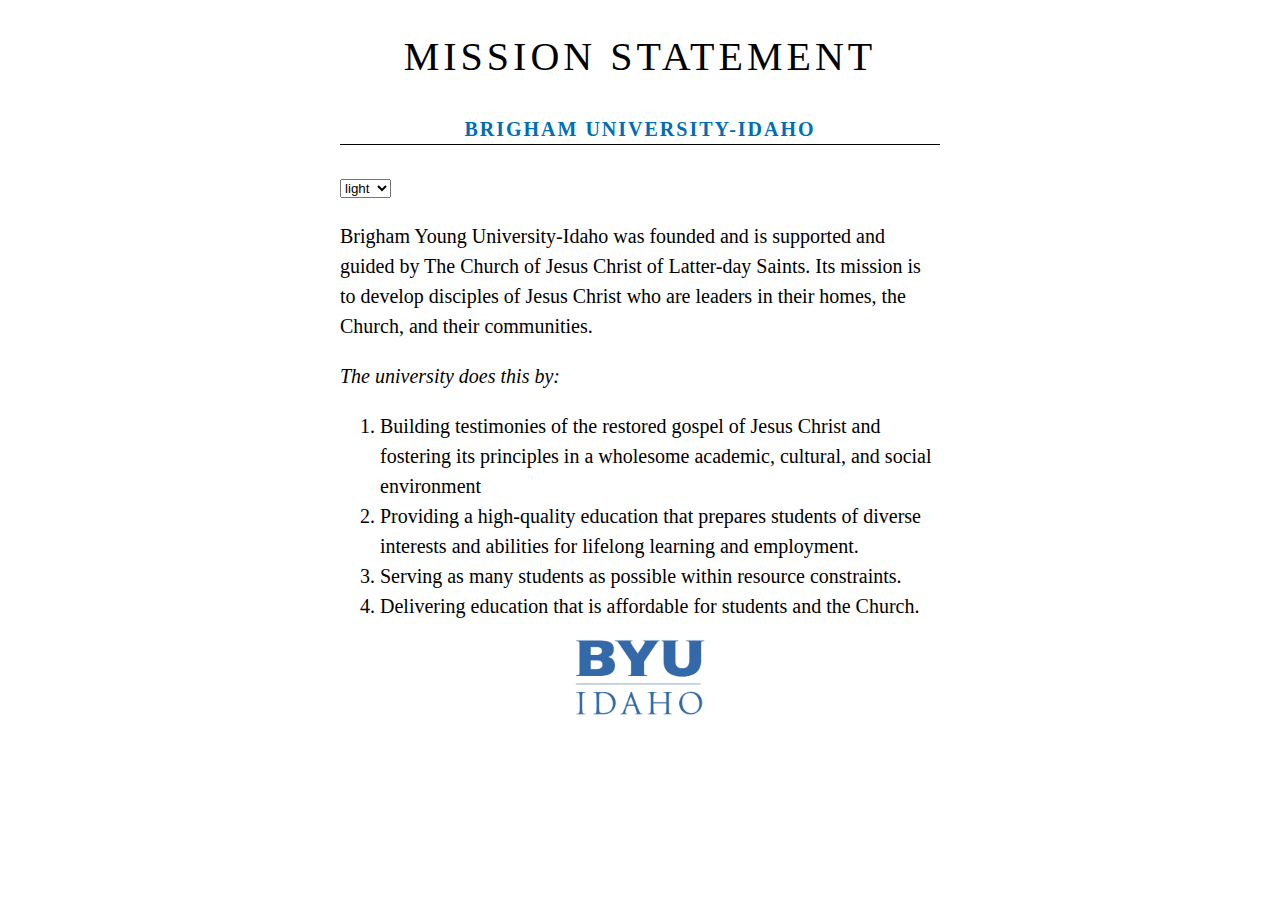
<file: index.html>
<!DOCTYPE html>
<html lang="en">
<head>
    <meta charset="UTF-8">
    <meta name="viewport" content="width=device-width, initial-scale=1.0">
    <title>BYUI Mission Statement</title>
    <link rel="stylesheet" href="styles.css">
</head>

<body>
    <div class="content">
        <header class="title">
 <h1>Mission statement</h1>
    <h4>Brigham University-Idaho</h4>
</header>
<main>
  <select name="" id="theme-select">
    <option value="light" selected>light</option>
    <option value="dark">Dark</option>
  </select><body class="dark">
    
  
    <p>
        Brigham Young University-Idaho was founded and is supported and guided
        by The Church of Jesus Christ of Latter-day Saints. Its mission is to
        develop disciples of Jesus Christ who are leaders in their homes, the
        Church, and their communities. 
    </p>


   <p><em>The university does this by:</em></p>
   <ol class="does-list">
  <li>Building testimonies of the restored gospel of Jesus Christ and fostering its principles in a wholesome academic, cultural, and social environment
</li>
  <li> Providing a high-quality education that prepares students of diverse interests and abilities for lifelong learning and employment.
</li>
  <li> Serving as many students as possible within resource constraints.
</li>

  <li> Delivering education that is affordable for students and the Church.
</li>
</ol>
</main>
<script src="mission.js" defer></script>

<footer>
    <img src="byui-logo_blue.webp" alt="BYUI logos" class="logo">
</footer>
    </div>
</body>
</html>
</file>
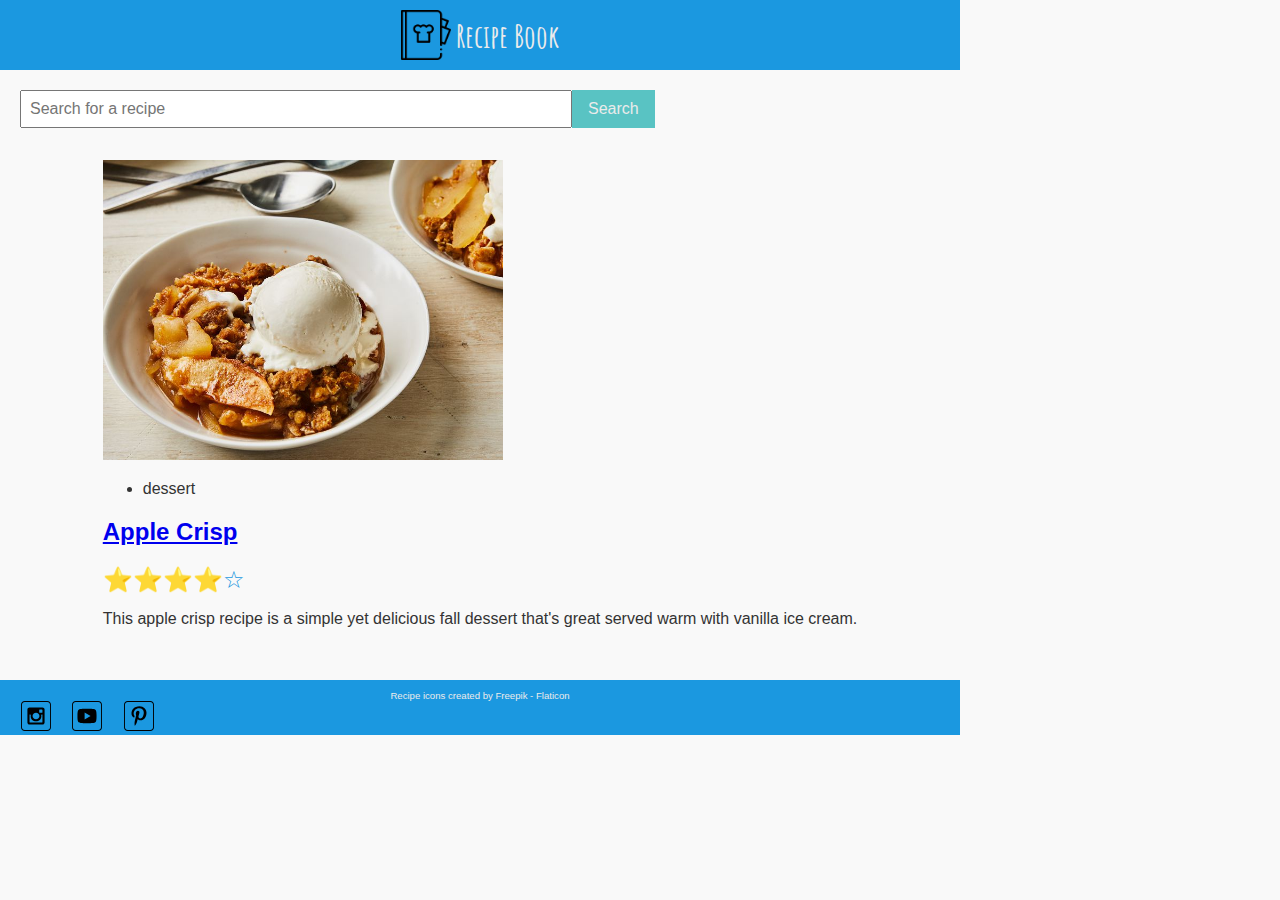
<file: recipes/index.html>
<!DOCTYPE html>
<html lang="en">
<head>
    <meta charset="UTF-8">
    <meta name="viewport" content="width=device-width, initial-scale=1.0">
    <meta name="description" content="A collection of delicious recipes">
    <meta name="author" content="Your Name">
    <meta property="og:title" content="Recipe Book">
    <meta property="og:type" content="website">
    <meta property="og:description" content="A collection of delicious recipes">
    <meta property="og:image" content="images/recipe-book.png">
    <meta property="og:url" content="https://githubusername.github.io/recipes">
    <meta name="twitter:card" content="summary_large_image">
    <link rel="icon" href="favicon.ico" type="image/x-icon">
    <link rel="stylesheet" href="recipes.css">
    <title>Recipe Book</title>
</head>
<body>
    <header>
        <img src="images/recipe-book.png" alt="Recipe Book Logo">
        <h1>Recipe Book</h1>
    </header>
    <main>
        <form>
            <input type="search" placeholder="Search for a recipe">
            <button type="submit">Search</button>
        </form>
        <section class="recipes"></section>
    </main>
    <footer>
        <a href="https://www.flaticon.com/free-icons/recipe" title="recipe icons">Recipe icons created by Freepik - Flaticon</a>
        <div class="social">
            <!-- Social media icons provided under CC from https://www.iconfinder.com/AlfredoCreates  -->
            <a href="#"><img src="images/instagram_icon.svg" alt="Instagram Icon"></a>
            <a href="#"><img src="images/youtube_icon.svg" alt="YouTube Icon"></a>
            <a href="#"><img src="images/pinterest_icon.svg" alt="Pinterest Icon"></a>
        </div>
    </footer>
    <script src="main.js" type="module" defer></script>
</body>
</html>
</file>
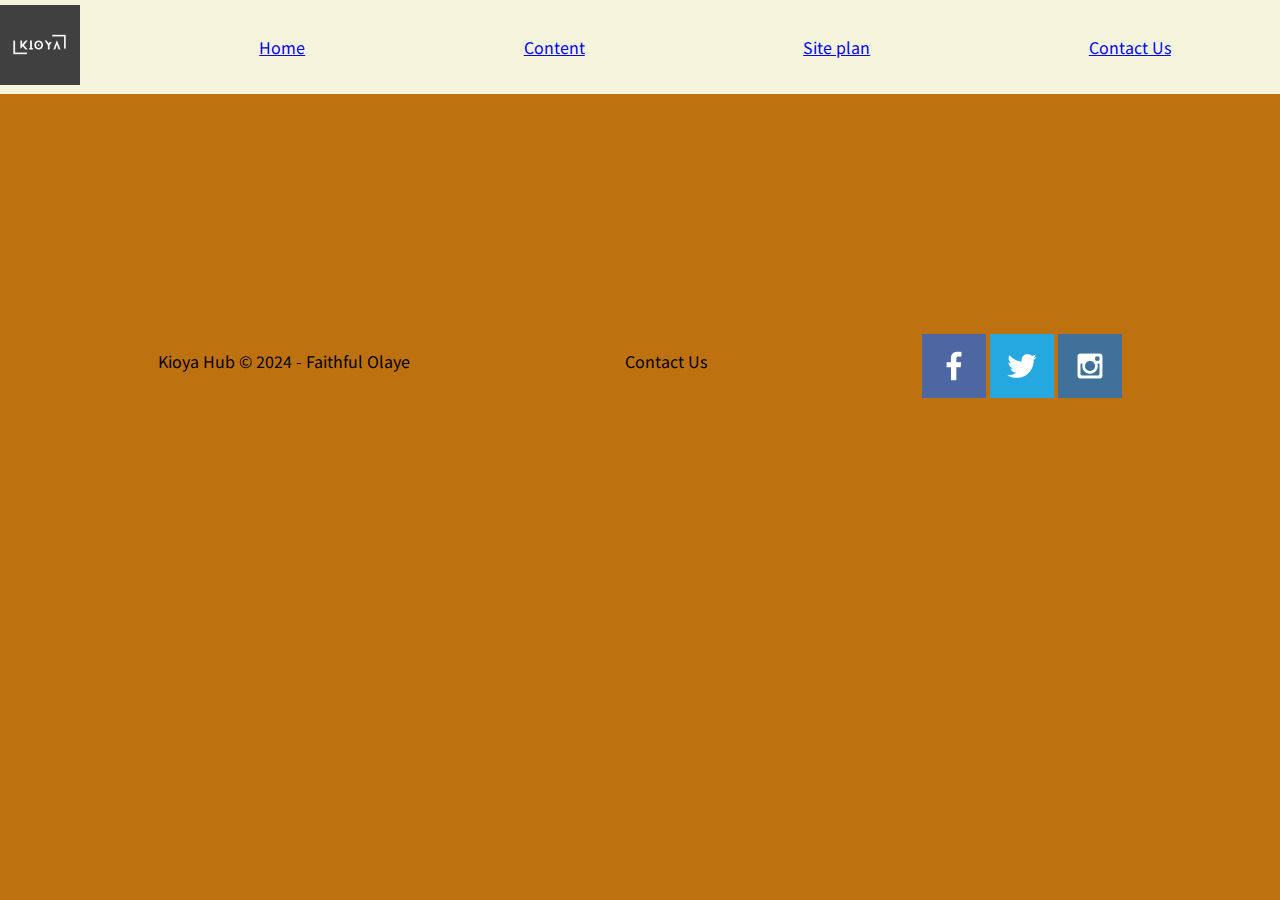
<file: portfolio/about.html>
<!DOCTYPE html>
<html lang="en">
<head>
    <meta charset="UTF-8">
    <meta name="viewport" content="width=device-width, initial-scale=1.0">
    <title>Kioya Hub | Portfolio | Home</title>
    <link rel="stylesheet" href="style.css">
    <link rel="stylesheet" href="index.html">
</head>
<body>
    <div id="content">
        <header>
            <a id="logo_link" href="index.html">
                <img class="logo" src="images/Kioya.png" alt="Kioya Hub Logo">
            </a>
            <nav>
                <a href="index.html">Home</a>
                <a href="content.html">Content</a>
                <a href="siteplan.html">Site plan</a>
                <a href="about.html">Contact Us</a>
            </nav>
        </header>
        <main>

        </main>
        <footer>
            <p>Kioya Hub &copy; 2024 - Faithful Olaye</p>
            <p><a href="contactus.html">Contact Us</a></p>
            <div class="social">
                <a href="https://facebook.com" target="blank">
                    <img src="images/facebook.png" alt="fb icon">
                </a>
                <a href="https://twitter.com" target="_blank">
                    <img src="images/twitter.png" alt="twitter icon">
                </a>
                <a href="https://instagram.com" target="_blank">
                    <img src="images/instagram.png" alt="instagram icon">
                </a>
            </div>
        </footer>
</file>
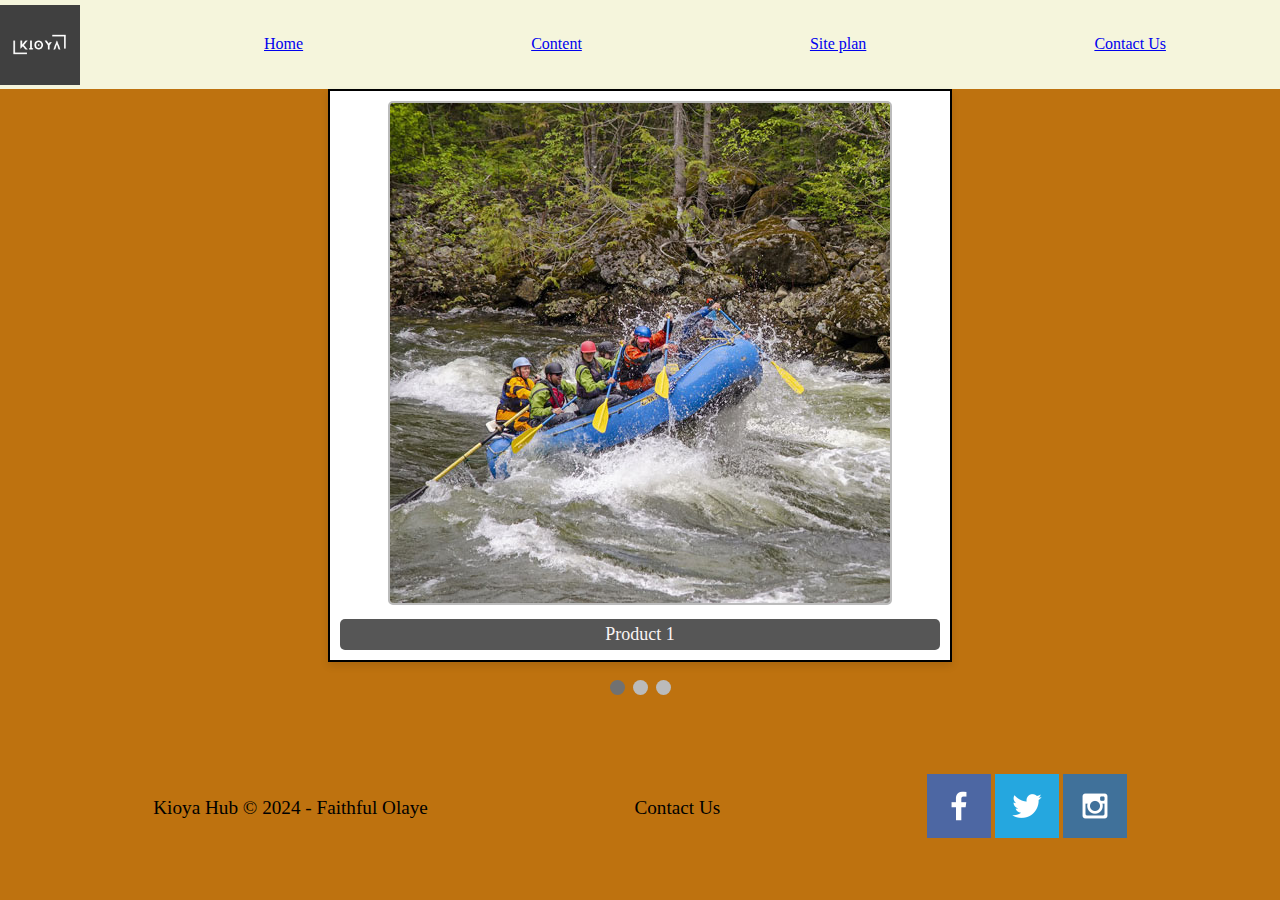
<file: portfolio/content.html>
<!DOCTYPE html>
<html lang="en">
<head>
    <meta charset="UTF-8">
    <meta name="viewport" content="width=device-width, initial-scale=1.0">
    <title>Kioya Hub | Portfolio | Slideshow</title>
    <link rel="stylesheet" href="content.css">
</head>
<body>
    <header>
        <a id="logo_link" href="index.html">
            <img class="logo" src="images/Kioya.png" alt="Kioya Hub Logo">
        </a>
        <nav>
            <a href="index.html">Home</a>
            <a href="content.html">Content</a>
            <a href="siteplan.html">Site plan</a>
            <a href="about.html">Contact Us</a>
        </nav>
    </header>
    <main>
        <div class="slideshow-container">
            <div class="mySlides fade">
                <img src="images/whitewaterrafting.jpg" style="width:100%">
                <div class="caption">Product 1</div>
            </div>
            <div class="mySlides fade">
                <img src="images/Screenshot 2024-07-19 172941.png" style="width:100%">
                <div class="caption">Product 2</div>
            </div>
            <div class="mySlides fade">
                <img src="images/Screenshot 2024-07-19 173006.png" style="width:100%">
                <div class="caption">Product 3</div>
            </div>
            <a class="prev" onclick="plusSlides(-1)">&#10094;</a>
            <a class="next" onclick="plusSlides(1)">&#10095;</a>
        </div>
        <br>
        <div style="text-align:center">
            <span class="dot" onclick="currentSlide(1)"></span> 
            <span class="dot" onclick="currentSlide(2)"></span> 
            <span class="dot" onclick="currentSlide(3)"></span> 
        </div>
    </main>
    <footer>
        <p>Kioya Hub &copy; 2024 - Faithful Olaye</p>
        <p><a href="contactus.html">Contact Us</a></p>
        <div class="social">
            <a href="https://facebook.com" target="blank">
                <img src="images/facebook.png" alt="fb icon">
            </a>
            <a href="https://twitter.com" target="_blank">
                <img src="images/twitter.png" alt="twitter icon">
            </a>
            <a href="https://instagram.com" target="_blank">
                <img src="images/instagram.png" alt="instagram icon">
            </a>
        </div>
    </footer>

    <script src="content.js"></script>
    <script src="main.js"></script>
</body>
</html>
</file>
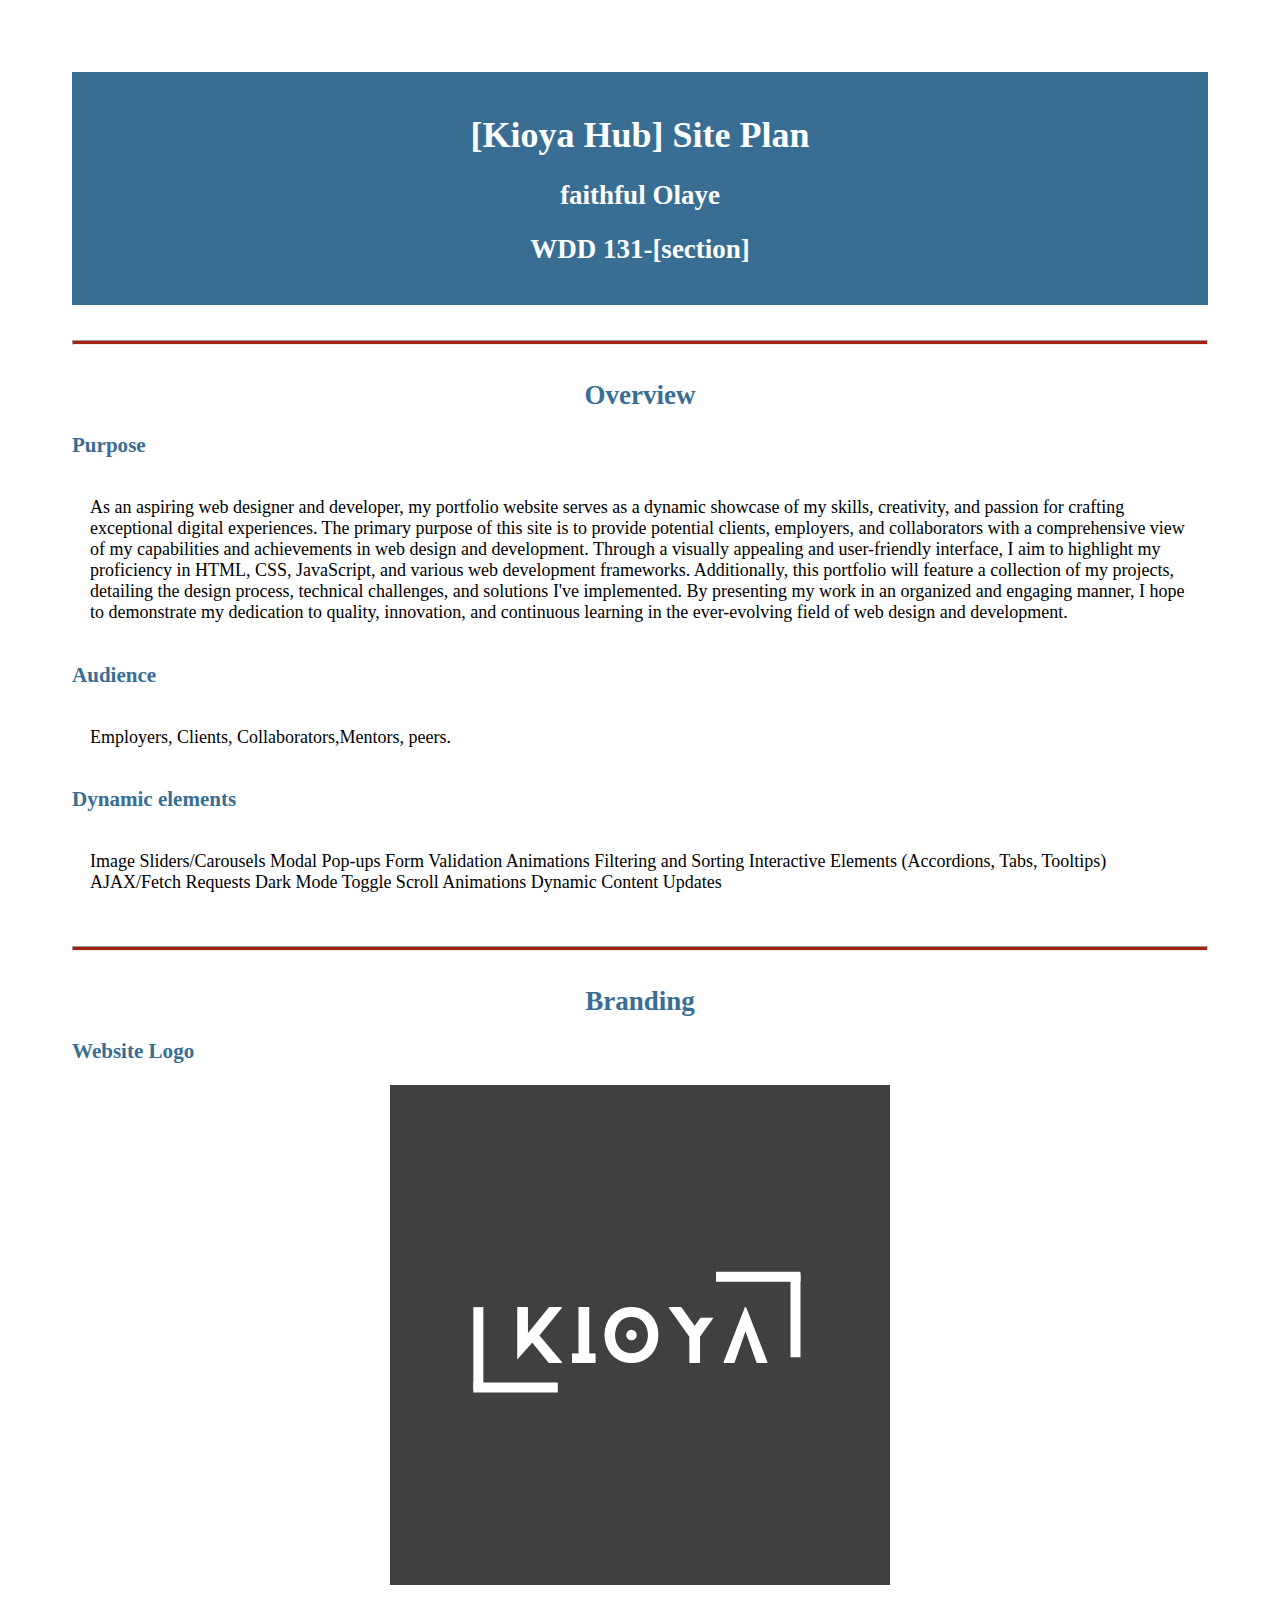
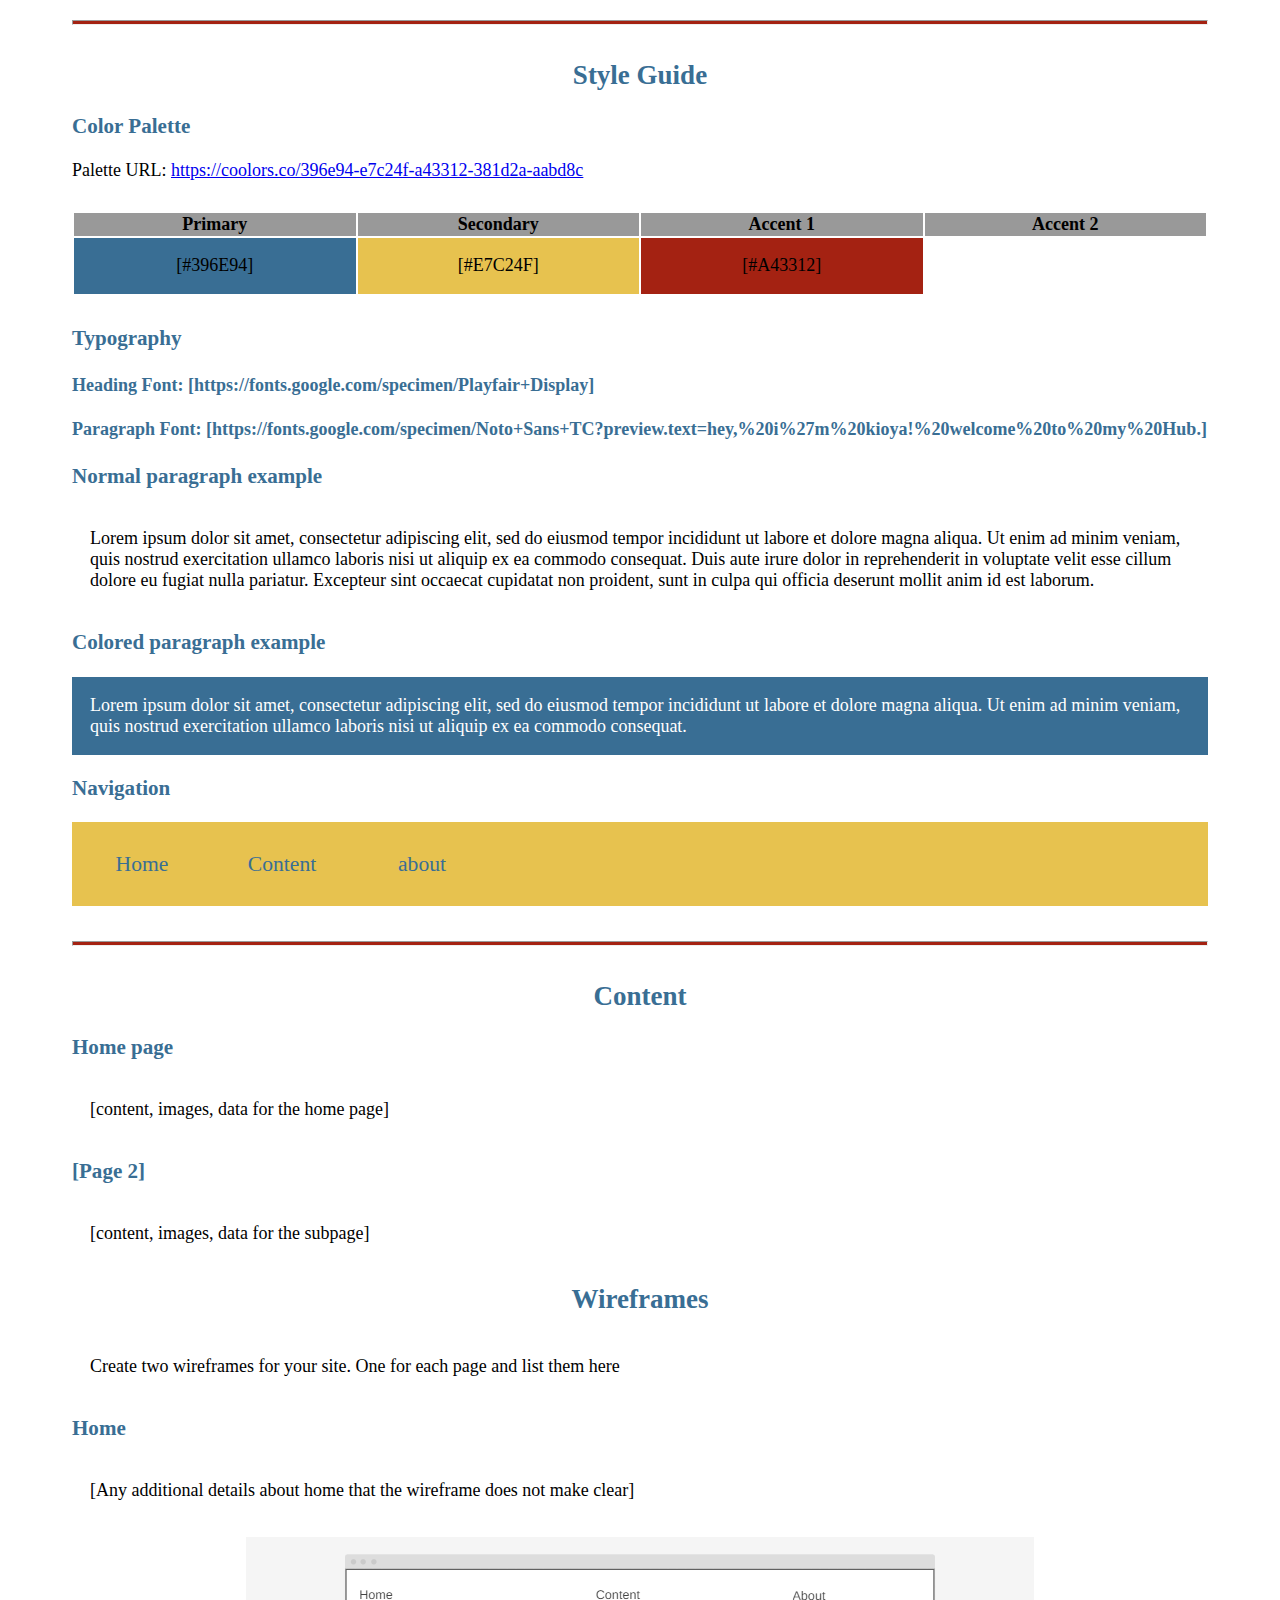
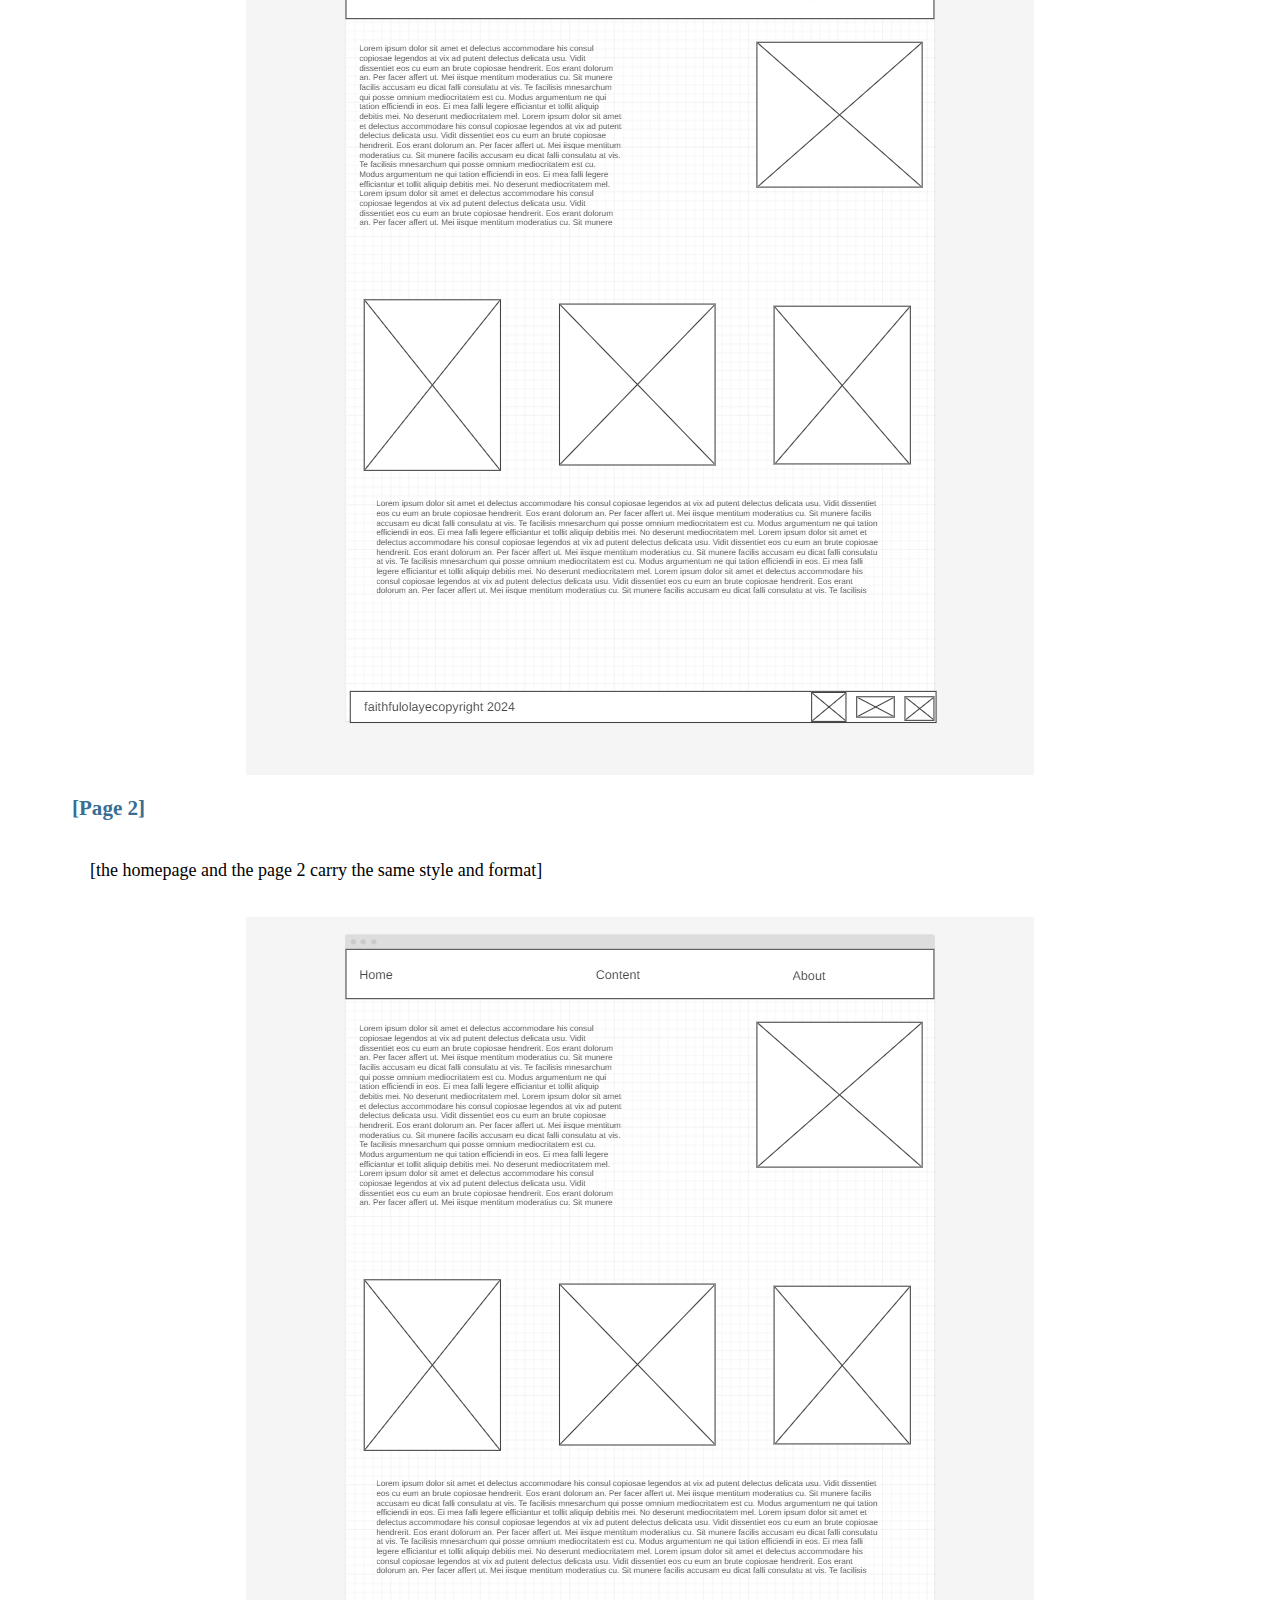
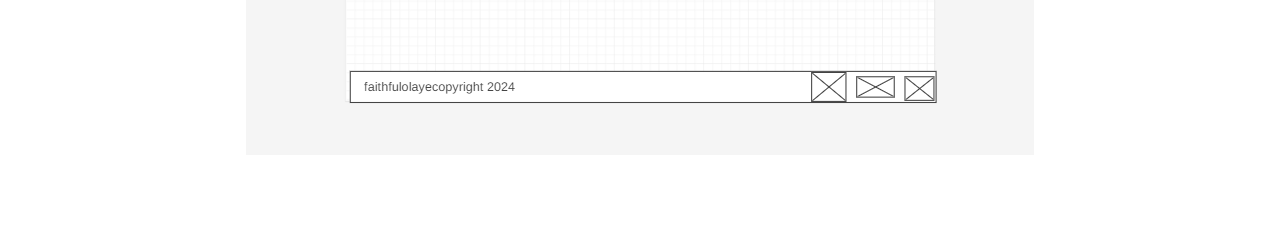
<file: portfolio/siteplan.html>
<!DOCTYPE html>
<html lang="en-us">
	<head>
		<meta charset="utf-8" />
		<title>Site Plan</title>
		<link type="text/css" rel="stylesheet" href="siteplan.css" />
	</head>

	<body>
		<header>
			<h1>[Kioya Hub] Site Plan</h1>
			<h2>faithful Olaye</h2>
			<h2>WDD 131-[section]</h2>
			<!-- In the header above, add the name or your site, your name and class number. For example if you are in section 3 you would put WDD 131.03 -->
		</header>
		<main>
			<!-- ------------------------Steps 2-3------------------------------ -->
			<hr />
			<h2>Overview</h2>
			<h3>Purpose</h3>
			<p>As an aspiring web designer and developer, my portfolio website serves as a dynamic showcase of my skills, creativity, and passion for crafting exceptional digital experiences. The primary purpose of this site is to provide potential clients, employers, and collaborators with a comprehensive view of my capabilities and achievements in web design and development. Through a visually appealing and user-friendly interface, I aim to highlight my proficiency in HTML, CSS, JavaScript, and various web development frameworks. Additionally, this portfolio will feature a collection of my projects, detailing the design process, technical challenges, and solutions I've implemented. By presenting my work in an organized and engaging manner, I hope to demonstrate my dedication to quality, innovation, and continuous learning in the ever-evolving field of web design and development.</p>
			<!-- change this -->

			<h3>Audience</h3>
			<p>Employers, Clients, Collaborators,Mentors, peers.</p>
			<!-- change this -->

			<h3>Dynamic elements</h3>
			<p>Image Sliders/Carousels
                Modal Pop-ups
                Form Validation
                Animations
                Filtering and Sorting
                Interactive Elements (Accordions, Tabs, Tooltips)
                AJAX/Fetch Requests
                Dark Mode Toggle
                Scroll Animations
                Dynamic Content Updates</p>
			<!-- change this -->

			<hr />
			<h2>Branding</h2>
			<h3>Website Logo</h3>
			<!-- Replace this with some sort of logo for your site.  A logo can be as simple as the name of your site in a nice font :) -->
			<img src="Kioya.png" alt="Logo image" />
			<hr />
			<h2>Style Guide</h2>

			<!-- ------------------------Steps 4-8------------------------------ -->

			<h3>Color Palette</h3>
			<!--  The colors you choose for a website are one of the most important decisions you will make. Follow the instructions on the activity in iLearn then return and replace the color codes below with the hex color codes (the 6 digit numbers that show at the bottom of each color) for the colors you have chosen below.  You should have at least 2 colors but do not have to fill in all 4 if you do not need them.  -->

			<!-- Copy and paste the URL to your finished palette below Make sure to paste it into both spots -->
			Palette URL:
			<a
				href="https://coolors.co/396e94-e7c24f-a43312-381d2a-aabd8c"
				target="_blank"
				>https://coolors.co/396e94-e7c24f-a43312-381d2a-aabd8c</a
			>

			<table class="colors">
				<tbody>
					<tr>
						<th>Primary</th>
						<th>Secondary</th>
						<th>Accent 1</th>
						<th>Accent 2</th>
					</tr>
					<!-- Replace the numbers in the boxes below with your hex color codes. Then switch to the site-plan.css file and change your colors there as well. -->
					<tr>
						<td class="primary">[#396E94]</td>
						<td class="secondary">[#E7C24F]</td>
						<td class="accent1">[#A43312]</td>
						<td class="accent2"></td>
					</tr>
				</tbody>
			</table>

			<!-- ------------------------Step 9------------------------------ -->

			<h3>Typography</h3>
			<!-- Choose a font for your paragraphs (body copy) and headlines. What font(s) have you chosen? Why did you choose what you did?  Make sure to review the list of web safe fonts at W3Schools.org as a starting point.  Think also about which of your colors above you might use for background and font colors. -->

			<h4>
				Heading Font: [https://fonts.google.com/specimen/Playfair+Display]
				<!-- change this -->
			</h4>
			<h4>
				Paragraph Font: [https://fonts.google.com/specimen/Noto+Sans+TC?preview.text=hey,%20i%27m%20kioya!%20welcome%20to%20my%20Hub.]
				<!-- change this -->
			</h4>
			<h3>Normal paragraph example</h3>
			<p>
				Lorem ipsum dolor sit amet, consectetur adipiscing elit, sed do eiusmod
				tempor incididunt ut labore et dolore magna aliqua. Ut enim ad minim
				veniam, quis nostrud exercitation ullamco laboris nisi ut aliquip ex ea
				commodo consequat. Duis aute irure dolor in reprehenderit in voluptate
				velit esse cillum dolore eu fugiat nulla pariatur. Excepteur sint
				occaecat cupidatat non proident, sunt in culpa qui officia deserunt
				mollit anim id est laborum.
			</p>
			<h3>Colored paragraph example</h3>
			<p class="colored">
				Lorem ipsum dolor sit amet, consectetur adipiscing elit, sed do eiusmod
				tempor incididunt ut labore et dolore magna aliqua. Ut enim ad minim
				veniam, quis nostrud exercitation ullamco laboris nisi ut aliquip ex ea
				commodo consequat.
			</p>

			<!-- ------------------------Step 10------------------------------ -->

			<h3>Navigation</h3>
			<!-- Think about how you want your navigation bar to look. In the site-plan.css file change the colors to your colors to get the look you desire. -->
			<nav>
				<a href="#">Home</a>
				<a href="#">Content</a>
				<a href="#">about</a>
			</nav>
			<hr />

			<h2>Content</h2>
			<h3>Home page</h3>
			<p>[content, images, data for the home page]</p>
			<h3>[Page 2]</h3>
			<p>[content, images, data for the subpage]</p>
			<h2>Wireframes</h2>
			<p>
				Create two wireframes for your site. One for each page and list them
				here
			</p>

			<h3>Home</h3>
			<p>
				[Any additional details about home that the wireframe does not make
				clear]
			</p>
			<img src="Screenshot 2024-07-12 001127.png" alt="home page wireframe" />

			<h3>[Page 2]</h3>
			<p>
				[the homepage and the page 2 carry the same style and format]
			</p>
			<img src="Screenshot 2024-07-12 001127.png" alt="page 2 wireframe" />
		</main>
	</body>
</html>
</file>
<file: styles.css>
body {
    font-family: "Times New Roman", Times, serif;
    font-size: 20px;
    line-height: 1.5;
    font-weight: thin;
    max-width: 600px;
    line-height: 1.5;
    margin: 0 auto;

  }
  
  h1, h2, h3 {
    text-transform: uppercase;
    letter-spacing: 4px;
    text-align: center;
    font-weight: 100;
    
  }
  
  h4 {
    color: #006EB6;
    border-bottom: 1px solid black;
    letter-spacing: 2px;
    text-align: center;
    text-transform: uppercase;
      
      
    
  }
  
  .container {
    max-width: 600px;
    margin: 0 auto;
    padding: 120%;
    letter-spacing: 4px;
  }
  
  p {
    text-align: left;
  }
  
  .logo {
    width: 150px;
    height: auto;
    display: block;
    margin: 0 auto;
  }
  img{
    justify-self: center;
    width: 80px;
    padding-top: 5px;
    align-self: center;
    }
.does-list{
    margin-top: 10px;
    margin-bottom: 10px;
}
.dark{
background-color: #333;
font: white;
color: white;
}
.dark h4{
  color: somecolor;
}
</file>
<file: recipes/recipes.css>
@import url("https://fonts.googleapis.com/css2?family=Amatic+SC&display=swap");

:root {
    --primary-color: #1B98E0;
    --secondary-color: #59c3c3;
    --text-dark: #333;
    --text-light: #ebebeb;
    --primary-font: Arial, Helvetica, sans-serif;
    --secondary-font: "Amatic SC";
}

body {
    font-family: var(--primary-font);
    color: var(--text-dark);
    margin: 0;
    padding: 0;
}

header {
    background-color: var(--primary-color);
    color: var(--text-light);
    text-align: center;
    padding: 1em 0;
}

header img {
    width: 50px;
    height: 50px;
    vertical-align: middle;
}

header h1 {
    display: inline;
    font-family: var(--secondary-font);
}

main {
    padding: 1em;
}

form {
    display: flex;
    justify-content: center;
    margin-bottom: 1em;
}

form input[type="search"] {
    width: 60%;
    padding: 0.5em;
    font-size: 1em;
}

form button {
    padding: 0.5em 1em;
    font-size: 1em;
    background-color: var(--secondary-color);
    color: var(--text-light);
    border: none;
    cursor: pointer;
}

.recipes {
    display: flex;
    flex-direction: column;
    align-items: center;
}

article {
    border: 1px solid var(--primary-color);
    padding: 1em;
    margin-bottom: 1em;
    width: 100%;
    max-width: 600px;
    text-align: center;
}

article img {
    max-width: 100%;
    height: auto;
}

.rating {
    font-size: 1.5em;
    color: var(--primary-color);
}

footer {
    background-color: var(--primary-color);
    color: var(--text-light);
    text-align: center;
    padding: 1em 0;
    font-size: 0.6em;
}

footer a {
    color: var(--text-light);
    text-decoration: none;
}
@import url("https://fonts.googleapis.com/css2?family=Amatic+SC&display=swap");

:root {
    --primary-color: #1B98E0;
    --secondary-color: #59c3c3;
    --text-dark: #333;
    --text-light: #ebebeb;
    --primary-font: Arial, Helvetica, sans-serif;
    --secondary-font: "Amatic SC";
}

body {
    font-family: var(--primary-font);
    color: var(--text-dark);
    margin: 0;
    padding: 0;
}

header {
    background-color: var(--primary-color);
    color: var(--text-light);
    text-align: center;
    padding: 1em 0;
}

header img {
    width: 50px;
    height: 50px;
    vertical-align: middle;
}

header h1 {
    display: inline;
    font-family: var(--secondary-font);
}

main {
    padding: 1em;
}

form {
    display: flex;
    justify-content: center;
    margin-bottom: 1em;
}

form input[type="search"] {
    width: 60%;
    padding: 0.5em;
    font-size: 1em;
}

form button {
    padding: 0.5em 1em;
    font-size: 1em;
    background-color: var(--secondary-color);
    color: var(--text-light);
    border: none;
    cursor: pointer;
}

.recipes {
    display: flex;
    flex-direction: column;
    align-items: center;
}

article {
    border: 1px solid var(--primary-color);
    padding: 1em;
    margin-bottom: 1em;
    width: 100%;
    max-width: 600px;
    text-align: center;
}

article img {
    max-width: 100%;
    height: auto;
}

.rating {
    font-size: 1.5em;
    color: var(--primary-color);
}

footer {
    background-color: var(--primary-color);
    color: var(--text-light);
    padding: 1em 0;
    font-size: 0.6em;
}

.footer-content {
    display: flex;
    justify-content: space-between;
    align-items: center;
    max-width: 960px;
    margin: 0 auto;
    padding: 0 1em;
}

footer a {
    color: var(--text-light);
    text-decoration: none;
}

.social {
    display: flex;
}

.social a {
    margin: 0 0.5em;
}

.social-icon {
    width: 24px; 
    height: 24px;
}
#description{
    display: none;

}
img{
    width: 400px;
}
@media (min-width: 600px) {
    .recipes {
        flex-direction: row;
        flex-wrap: wrap;
        justify-content: space-around;
    }

    article {
        width: 45%;
    }
    #description{
        display: block;
    }
}

@media (min-width: 960px) {
    body {
        max-width: 960px;
        margin: 0 auto;
    }

    form {
        justify-content: flex-start;
    }
   
}

.social a {
    margin: 0 0.5em;
}

@media (min-width: 600px) {
    .recipes {
        flex-direction: row;
        flex-wrap: wrap;
        justify-content: space-around;
    }

    article {
        width: 45%;
    }
}

@media (min-width: 960px) {
    body {
        max-width: 960px;
        margin: 0 auto;
    }

    form {
        justify-content: flex-start;
    }
}
.social a {
    margin: 0 0.6em;
text-align: center;
}

.social{
    width: 50px; 
    height: 24px;
}
body {
    font-family: Arial, Helvetica, sans-serif;
    background-color: #f9f9f9;
    margin: 0;
    padding: 0;
}

header {
    background-color: var(--primary-color);
    padding: 10px;
    text-align: center;
    color: var(--text-light);
}

header img {
    max-width: 50px;
    vertical-align: middle;
}

header h1 {
    display: inline;
    font-size: 2em;
    vertical-align: middle;
}

main {
    padding: 20px;
}

article {
    background-color: var(--text-light);
    border: 1px solid var(--primary-color);
    border-radius: 5px;
    padding: 20px;
    margin-bottom: 20px;
}

.tags .tag {
    display: inline-block;
    background-color: var(--secondary-color);
    color: var(--text-light);
    padding: 5px;
    margin-right: 5px;
    border-radius: 3px;
}

.rating-container {
    margin-top: 10px;
}

footer {
    background-color: var(--primary-color);
    color: var(--text-light);
    text-align: center;
    padding: 10px;
}

footer .social img {
    width: 30px;
    height: 30px;
    margin: 0 5px;
}

footer p {
    font-size: 0.6em;
}
</file>
<file: portfolio/style.css>
@import url('https://fonts.googleapis.com/css2?family=Playfair+Display&display=swap');
@import url('https://fonts.googleapis.com/css2?family=Noto+Sans+TC:wght@400;700&display=swap');

body {
    max-width: 1600px;
    margin: 0 auto;
    background-color: rgb(190, 114, 15);
    padding: 0;
    font-family: 'Noto Sans TC', sans-serif;
}

header {
    background-color: beige;
    display: grid;
    grid-template-columns: 150px auto;
}

nav {
    display: flex;
    justify-content: space-around;
}

nav a:hover {
    background-color: rgb(30, 189, 19);
    color: black;
    text-decoration: none;
}

nav a {
    padding: 35px;
    text-align: center;
}

#hero-msg {
    text-align: center;
    margin-top: 100px;
}

#hero-msg h1 {
    color: azure;
    font-family: 'Playfair Display', serif;
    font-size: 5em;
    margin-top: 10px;
}

#hero-msg h4 {
    color: azure;
}

.button-box {
    text-align: center;
}

.book {
    color: black;
    font-size: 18px;
    padding: 15px 30px;
    margin-top: 50px;
    background-color: azure;
}

.book:hover {
    color: rgb(14, 208, 95);
}

.home-grid {
    display: grid;
    grid-template-columns: repeat(10, 1fr);
}

.rivers-card, .camping-card, .rapids-card {
    margin: 200px 0;
}

.rivers-card {
    grid-column: 2/4;
}

.camping-card {
    grid-column: 5/7;
    text-align: center;
}

.rapids-card {
    grid-column: 8/10;
}

.card-img {
    border: 10px solid azure;
    width: 100%;
    transition: transform .5s;
    box-shadow: 5px 5px 10px #6f7364;
}

.card-img:hover {
    opacity: .6;
    transform: scale(1.1);
}

.icon {
    width: 80px;
    padding-top: 10px;
}

.logo {
    width: 80px;
    padding-top: 5px;
    justify-self: center;
    align-self: center;
}

.msg {
    background-color: #6f7364;
    padding: 35px;
    box-shadow: 5px 5px 10px #6f7364;
    text-align: center;
}

.msg h2 {
    color: black;
    font-family: 'Playfair Display', serif;
    margin: 0;
    padding: 35px;
}

.msg p {
    color: black;
    font-family: 'Noto Sans TC', sans-serif;
    font-size: 1em;
    line-height: 1.5em;
    padding-bottom: 15px;
}

footer {
    color: black;
    padding: 25px 50px;
    margin-top: 200px;
    display: flex;
    justify-content: space-around;
    align-items: center;
}

footer a {
    color: black;
    text-decoration: none;
}

footer a:hover {
    color: rgb(49, 49, 2);
}

footer p a:hover {
    text-decoration: underline;
}

footer .social img {
    padding-top: 15px;
}

@media screen and (max-width: 900px) {
    #hero-msg, .home-grid {
        display: block;
        height: auto;
    }

    nav, footer {
        flex-direction: column;
    }

    nav a {
        display: block;
        padding: 15px;
    }

    .home-title {
        font-size: 25px;
        color: #6f7364;
    }

    .rivers-card, .camping-card, .rapids-card { 
        margin: 50px auto;
        width: 60%;
    }

    #background {
        display: none;
    }

    .msg {
        width: 80%;
        display: block;
        margin: 0 auto;
    }

    footer {
        margin-top: 25px;
    }
}
.dark-mode {
    background-color: #121212;
    color: white;
}

.dark-mode header, .dark-mode footer {
    background-color: #1c1c1c;
}

.animate-on-scroll {
    opacity: 0;
    transition: opacity 0.5s ease-out;
}

.animate-on-scroll.animate {
    opacity: 1;
}

.mySlides {
    display: none;
}
.filterOptions{
 text-align: center;
}
</file>
<file: portfolio/content.css>
body {
    max-width: 1600px;
    margin: 0 auto;
    background-color: rgb(190, 114, 15);
    padding: 0;
}

header {
    background-color: beige;
    display: grid;
    grid-template-columns: 150px auto;
}

nav {
    display: flex;
    justify-content: space-around;
}

nav a:hover {
    background-color: rgb(30, 189, 19);
    color: black;
    text-decoration: none;
}

nav a {
    padding: 35px;
    text-align: center;
}

.logo {
    width: 80px;
    padding-top: 5px;
    justify-self: center;
    align-self: center;
}
.slideshow-container {
    position: relative;
    max-width: 600px;
    margin: auto;
    background-color: white;
    border: 2px solid black; 
    padding: 10px;
    box-shadow: 0 4px 8px rgba(0, 0, 0, 0.1); 
}

.mySlides {
    display: none;
    text-align: center; 
}

.mySlides img {
    width: 100%;
    max-width: 500px; 
    height: auto;
    border: 2px solid #bbb; 
    border-radius: 5px; 
    
}

.fade {
    animation-name: fade;
    animation-duration: 1.5s;
}

@keyframes fade {
    from {opacity: .4}
    to {opacity: 1}
}


.mySlides .caption {
    color: rgb(250, 244, 244);
    font-size: 18px;
    padding: 5px 0;
    bottom: 20px;
    text-align: center;
    background-color: rgba(14, 14, 14, 0.7); 
    border-radius: 5px;
    margin-top: 10px;
}

.prev, .next {
    cursor: pointer;
    position: absolute;
    top: 50%;
    width: auto;
    margin-top: -22px;
    padding: 16px;
    color: white;
    font-weight: bold;
    font-size: 18px;
    transition: 0.6s ease;
    border-radius: 0 3px 3px 0;
    user-select: none;
}

.next {
    right: 0;
    border-radius: 3px 0 0 3px;
}

.prev:hover, .next:hover {
    background-color: rgba(0,0,0,0.8);
}


.dot {
    cursor: pointer;
    height: 15px;
    width: 15px;
    margin: 0 2px;
    background-color: #bbb;
    border-radius: 50%;
    display: inline-block;
    transition: background-color 0.6s ease;
}

.active, .dot:hover {
    background-color: #717171;
}


footer {
    color: black;
    padding: 25px 50px;
    margin-top: 50px;
    display: flex;
    justify-content: space-around;
    align-items: center;
}

footer a {
    color: black;
    text-decoration: none;
}

footer a:hover {
    color: rgb(49, 49, 2);
}

footer p {
    font-size: 1.2em;
}

footer p a:hover {
    text-decoration: underline;
}

footer.social img {
    padding-top: 15px;
}


@media screen and (max-width: 900px) {
    nav, footer {
        flex-direction: column;
    }
    nav a {
        display: block;
        padding: 15px;
    }
    .slideshow-container {
        max-width: 100%;
    }
}
</file>
<file: portfolio/siteplan.css>
/* if you are using any Google fonts change the font names below to your fonts. 
Any spaces in your font name should be replaced with a +. 
Fonts are separated by a | */
@import url("https://fonts.google.com/specimen/Playfair+Display");
@import url("");
:root {
  /* change the values below to your colors from your palette */
  --primary-color: #396e94;
  --secondary-color: #e7c24f;
  --accent1-color: #a42212;
  --accent2-color: white;

  /* change the values below to your chosen font(s) */
  --heading-font: "Playfair+Display";
  --paragraph-font: "Lato,Noto+Sans+TC, sans-serif";

  /* these colors below should be chosen from among your palette colors above */
  --headline-color-on-white: var(
    --primary-color
  ); /* headlines on a white background */
  --headline-color-on-color: white; /* headlines on a colored background */
  --paragraph-color-on-white: var(
    --primary-color
  ); /* paragraph text on a white background */
  --paragraph-color-on-color: white; /* paragraph text on a colored background */
  --paragraph-background-color: var(--primary-color);
  --nav-link-color: var(--primary-color);
  --nav-background-color: var(--secondary-color);
  --nav-hover-link-color: white;
  --nav-hover-background-color: var(--primary-color);
}

/*  Look around below...but DON'T CHANGE ANYTHING! */

body {
  max-width: 1200px;
  margin: 0 auto;
  padding: 4em;
  font-size: 18px;
}
img {
  display: block;
  margin: 0 auto;
}
h1,
h2,
h3,
h4,
h5,
h6 {
  font-family: var(--heading-font);
  color: var(--headline-color-on-white);
}
h2 {
  text-align: center;
}
hr {
  height: 3px;
  margin: 35px 0;
  background: var(--accent1-color);
}
header {
  padding: 1em;
  text-align: center;
  color: var(--paragraph-color-on-color);
  background-color: var(--paragraph-background-color);
}
header > h1,
header > h2 {
  color: var(--headline-color-on-color);
}

p {
  font-family: var(--paragraph-font);
  color: var(--paragraph-color);
  padding: 1em;
}
.colors {
  width: 100%;
  min-width: 350px;
  margin: 30px auto;
  text-align: center;
}
.colors th {
  background-color: #999;
}
.colors td {
  width: 25%;
  height: 3em;
}

.primary {
  background-color: var(--primary-color);
}
.secondary {
  background-color: var(--secondary-color);
}
.accent1 {
  background-color: var(--accent1-color);
}
.accent2 {
  background-color: var(--accent2-color);
}

p.colored {
  background-color: var(--paragraph-background-color);
  color: var(--paragraph-color-on-color);
}

nav {
  background-color: var(--nav-background-color);
  line-height: 3em;
  text-align: center;
  font-size: 1.2em;
}
nav {
  list-style-type: none;
  display: flex;
}
nav a {
  padding: 1em;
  min-width: 120px;
  text-decoration: none;
  padding: 10px;
}
nav a:link,
nav a:visited {
  color: var(--nav-link-color);
}
nav a:hover {
  color: var(--nav-hover-link-color);
  background-color: var(--nav-hover-background-color);
}

.sitemap {
  display: grid;
  justify-content: center;

  grid-template-columns: repeat(6, 15%);
  grid-template-rows: 3em 1.5em 1.5em 3em;
  grid-template-areas:
    ". . home home . ."
    ". . . top . ."
    ". left left right right ."
    "page2 page2 . . page3 page3";
}
.sitemap > div {
  text-align: center;
}
.sm-home {
  grid-area: home;
  background-color: #ccc;
  line-height: 3em;
}
.sm-page2 {
  grid-area: page2;
  background-color: #ccc;
  line-height: 3em;
}
.sm-page3 {
  grid-area: page3;
  background-color: #ccc;
  line-height: 3em;
}

.top {
  grid-area: top;
  border-left: 1px solid;
}

.left {
  grid-area: left;
  border-top: 1px solid;
  border-left: 1px solid;
}

.right {
  grid-area: right;
  border-top: 1px solid;
  border-right: 1px solid;
}
</file>
